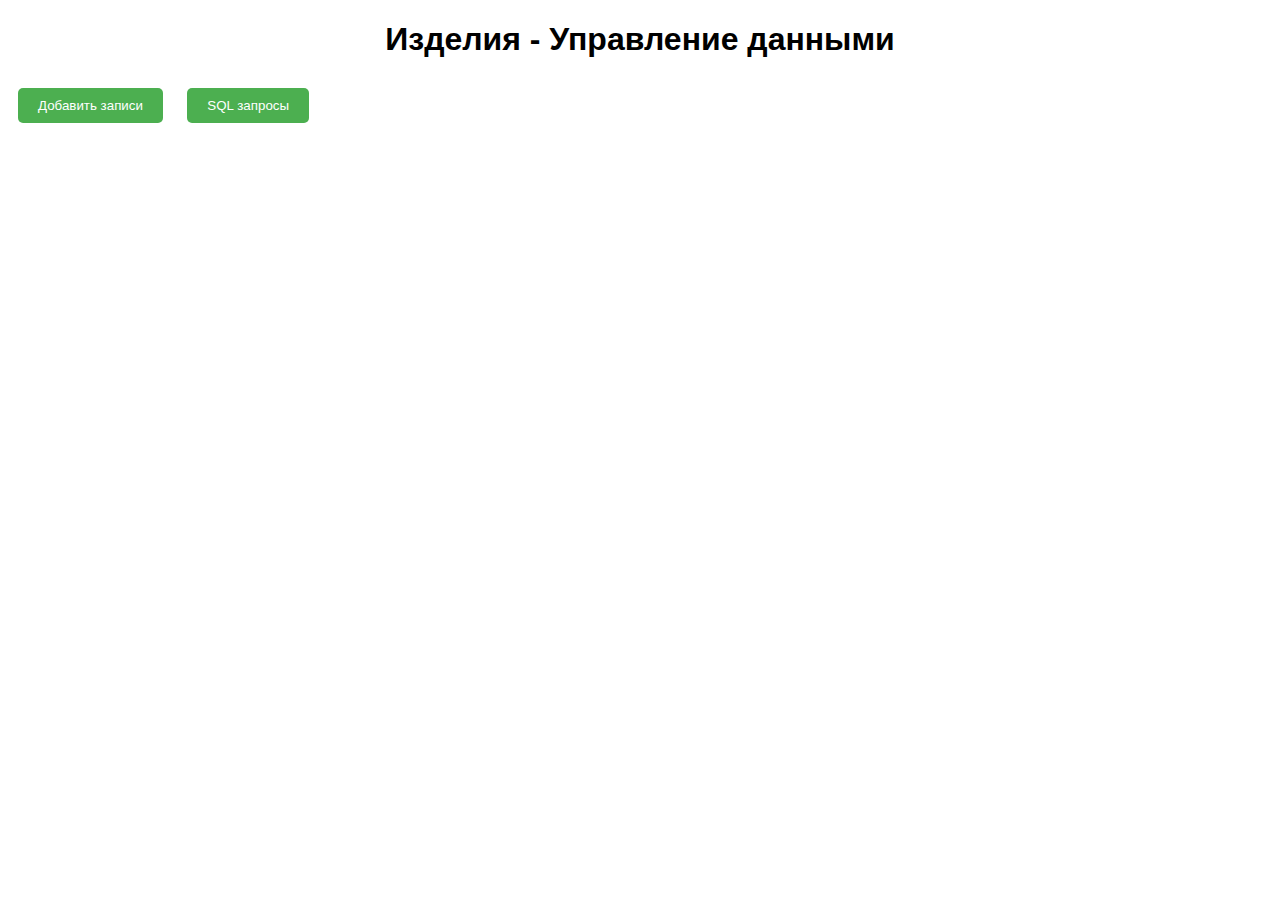
<file: index.html>
<!DOCTYPE html>
<html lang="en">
<head>
    <meta charset="UTF-8">
    <title>Изделия - Главная</title>
    <link rel="stylesheet" href="style.css">
</head>
<body>
    <h1>Изделия - Управление данными</h1>
    <div class="buttons">
        <button onclick="window.location.href='add_record.html'">Добавить записи</button>
        <button onclick="window.location.href='queries.html'">SQL запросы</button>
    </div>
</body>
</html>
</file>
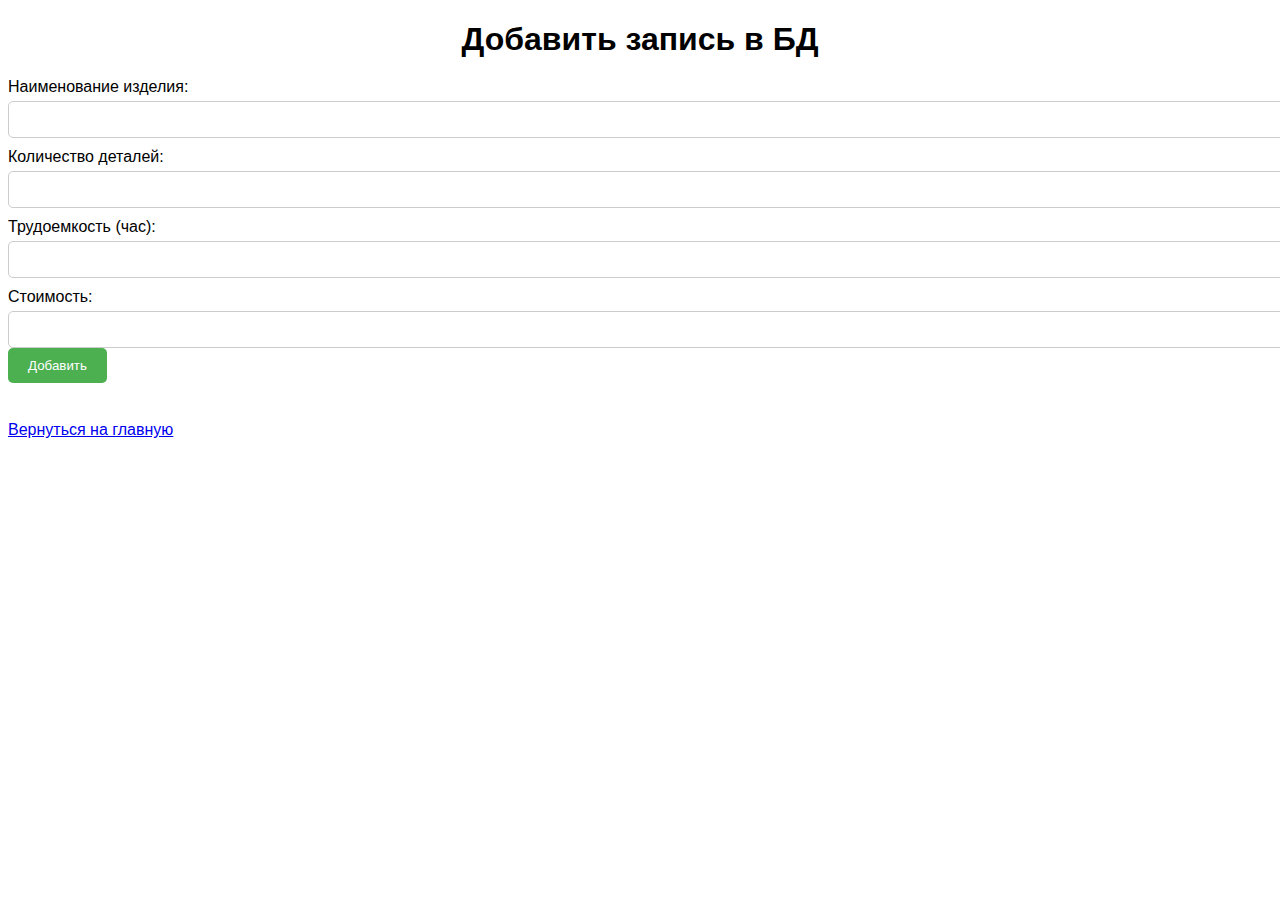
<file: add_record.html>
<!DOCTYPE html>
<html lang="en">
<head>
    <meta charset="UTF-8">
    <title>Добавить запись</title>
    <link rel="stylesheet" href="style.css">
</head>
<body>
    <h1>Добавить запись в БД</h1>
    <form action="insert.php" method="POST">
        <label for="name">Наименование изделия:</label>
        <input type="text" id="name" name="name" maxlength="20" required><br>
        
        <label for="details">Количество деталей:</label>
        <input type="number" id="details" name="details" min="0" required><br>
        
        <label for="labor">Трудоемкость (час):</label>
        <input type="number" id="labor" name="labor" min="0" step="0.01" required><br>
        
        <label for="cost">Стоимость:</label>
        <input type="number" id="cost" name="cost" min="0" step="0.01" required><br>
        
        <input type="submit" value="Добавить">
    </form>
    <br>
    <a href="index.html">Вернуться на главную</a>
</body>
</html>
</file>
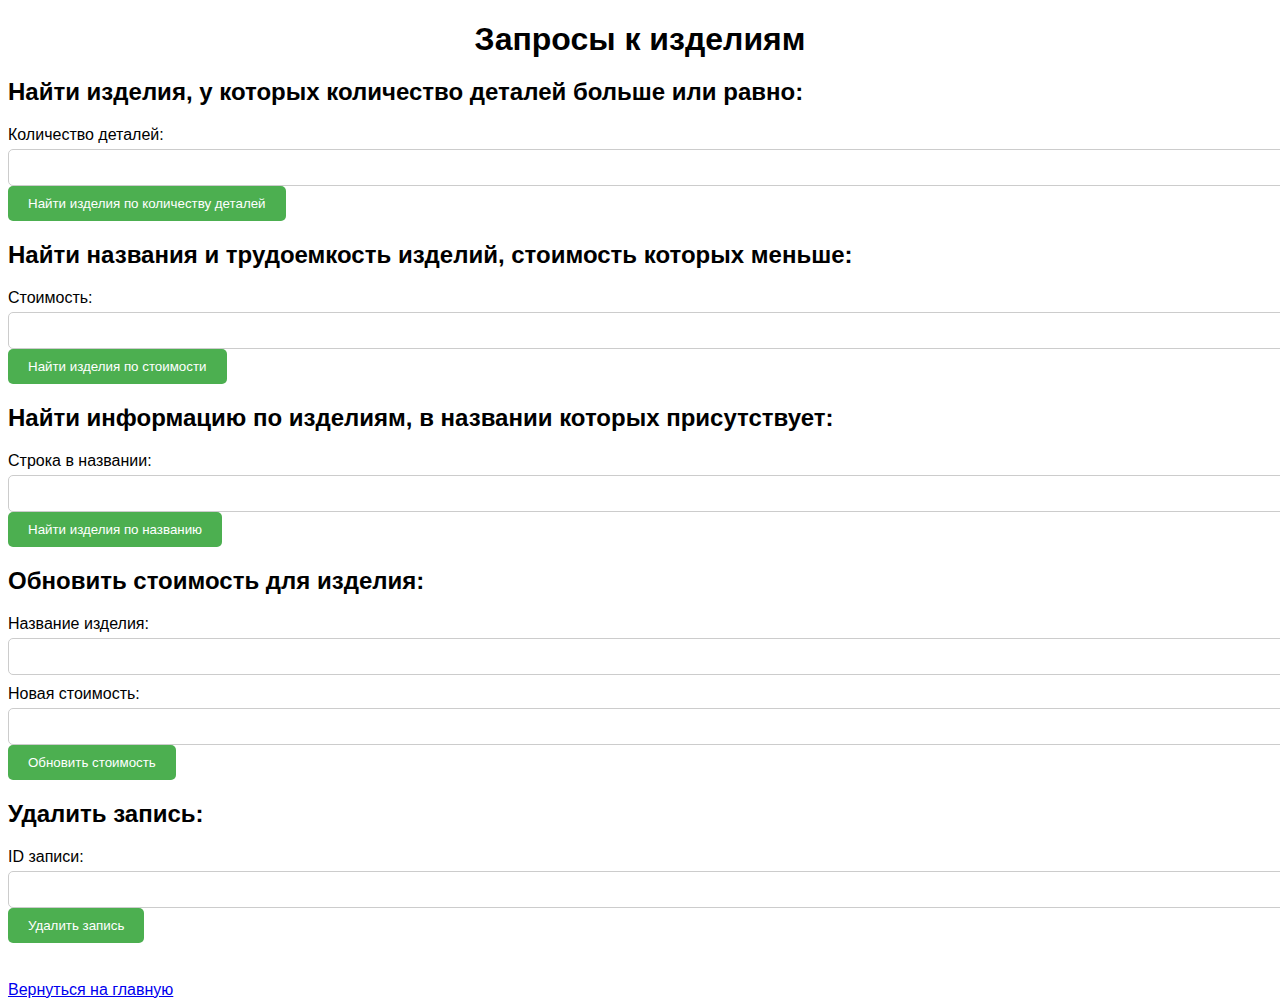
<file: queries.html>
<!DOCTYPE html>
<html lang="en">
<head>
    <meta charset="UTF-8">
    <title>Запросы к изделиям</title>
    <link rel="stylesheet" href="style.css">
</head>
<body>
    <h1>Запросы к изделиям</h1>

    <form action="queries.php" method="POST">
        <h2>Найти изделия, у которых количество деталей больше или равно:</h2>
        <label for="details_count">Количество деталей:</label>
        <input type="number" id="details_count" name="details_count"><br>
        <input type="submit" name="action" value="Найти изделия по количеству деталей">
    </form>

    <form action="queries.php" method="POST">
        <h2>Найти названия и трудоемкость изделий, стоимость которых меньше:</h2>
        <label for="max_cost">Стоимость:</label>
        <input type="number" id="max_cost" name="max_cost"><br>
        <input type="submit" name="action" value="Найти изделия по стоимости">
    </form>

    <form action="queries.php" method="POST">
        <h2>Найти информацию по изделиям, в названии которых присутствует:</h2>
        <label for="name_string">Строка в названии:</label>
        <input type="text" id="name_string" name="name_string"><br>
        <input type="submit" name="action" value="Найти изделия по названию">
    </form>

    <form action="queries.php" method="POST">
        <h2>Обновить стоимость для изделия:</h2>
        <label for="name_update">Название изделия:</label>
        <input type="text" id="name_update" name="name_update"><br>
        <label for="new_cost">Новая стоимость:</label>
        <input type="number" id="new_cost" name="new_cost"><br>
        <input type="submit" name="action" value="Обновить стоимость">
    </form>

    <form action="queries.php" method="POST">
        <h2>Удалить запись:</h2>
        <label for="id_delete">ID записи:</label>
        <input type="number" id="id_delete" name="id_delete"><br>
        <input type="submit" name="action" value="Удалить запись">
    </form>

    <br>
    <a href="index.html">Вернуться на главную</a>
</body>
</html>
</file>
<file: style.css>
body {
    font-family: sans-serif;
}

h1 {
    text-align: center;
    margin-bottom: 20px;
}

.buttons button {
    padding: 10px 20px;
    margin: 10px;
    background-color: #4CAF50;
    color: white;
    border: none;
    cursor: pointer;
    border-radius: 5px;
}

form {
    margin-bottom: 20px;
}

label {
    display: block;
    margin-top: 10px;
}

input[type="text"],
input[type="number"] {
    width: 100%;
    padding: 10px;
    margin-top: 5px;
    border: 1px solid #ccc;
    border-radius: 5px;
}

input[type="submit"] {
    background-color: #4CAF50;
    color: white;
    padding: 10px 20px;
    border: none;
    cursor: pointer;
    border-radius: 5px;
}

table {
    width: 100%;
    border-collapse: collapse;
    margin-top: 20px;
}

th, td {
    text-align: left;
    padding: 8px;
    border: 1px solid #ddd;
}

th {
    background-color: #f2f2f2;
}
</file>
